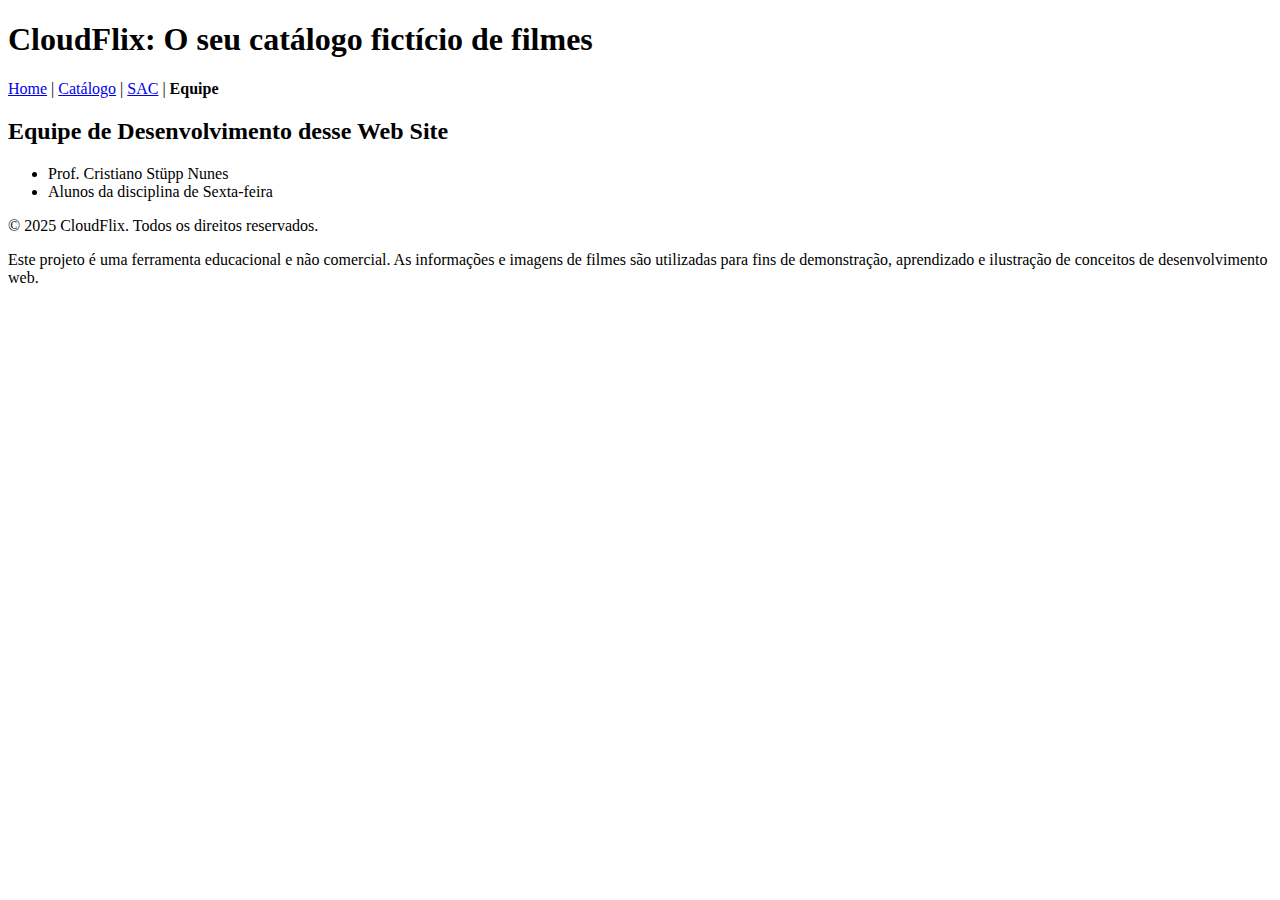
<file: equipe.html>
<!DOCTYPE html>
<html lang="pt-BR">
<head>
    <meta charset="UTF-8">
    <meta name="viewport" content="width=device-width, initial-scale=1.0">
    <title>CloudFlix</title>
</head>
<body>
    <header>
        <h1>CloudFlix: O seu catálogo fictício de filmes</h1>
    </header>
    <nav>
        <a href="index.html">Home</a> |
        <a href="catalogo.html">Catálogo</a> |
        <a href="sac.html">SAC</a> |
        <b>Equipe</b>
    </nav>
    <main>
        <h2>Equipe de Desenvolvimento desse Web Site</h2>
        <ul>
            <li>Prof. Cristiano Stüpp Nunes</li>
            <li>Alunos da disciplina de Sexta-feira</li>
        </ul>
    </main>
    <footer>
        <p>
            © 2025 CloudFlix. Todos os direitos reservados.
        </p>
        <p>
            Este projeto é uma ferramenta educacional e não comercial. As informações e imagens de filmes são utilizadas para fins de demonstração, aprendizado e ilustração de conceitos de desenvolvimento web.
        </p>
    </footer>
</body>
</html>
</file>
